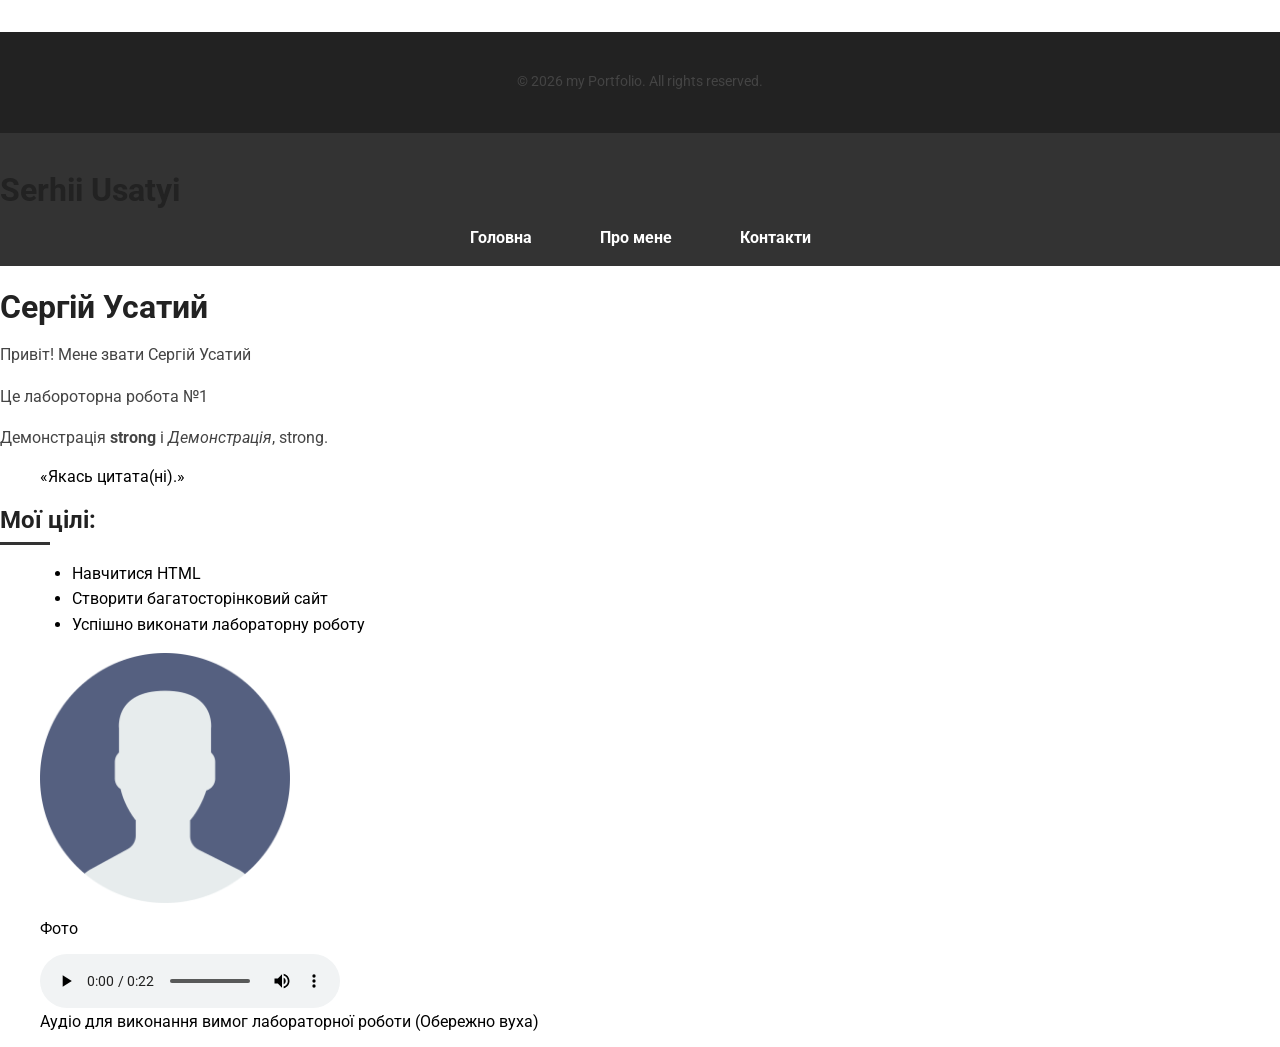
<file: index.html>
<!DOCTYPE html>
<html lang="uk">
<head>
<link rel="preconnect" href="https://fonts.googleapis.com">
<link rel="preconnect" href="https://fonts.gstatic.com" crossorigin>
<link href="https://fonts.googleapis.com/css2?family=Roboto:wght@400;700&display=swap" rel="stylesheet">
<link rel="stylesheet" href="styles.css">
    <meta charset="UTF-8">
    <meta name="viewport" content="width=device-width, initial-scale=1.0">
    <meta name="description" content="Опис сторінки">
    <meta name="author" content="Твоє ім'я">
    <title>Назва сторінки - Портфоліо</title>
</head>
<footer>
    <p>© 2026 my Portfolio. All rights reserved.</p>
</footer>
<body>
<header>
    <h1>Serhii Usatyi</h1>
    <nav>
        <ul>
            <li><a href="index.html">Головна</a></li>
            <li><a href="about.html">Про мене</a></li>
            <li><a href="contacts.html">Контакти</a></li>
        </ul>
    </nav>
</header>
<main>
    <h1>Сергій Усатий</h1>
    <p>Привіт! Мене звати Сергій Усатий</p>
    <p>Це лабороторна робота №1</p>
	<p>Демонстрація <strong> strong</strong> і <em>Демонстрація</em>, strong.</p>
    <blockquote>
        «Якась цитата(ні).»
    </blockquote>
    <h2>Мої цілі:</h2>
    <ul>
        <li>Навчитися HTML</li>
        <li>Створити багатосторінковий сайт</li>
        <li>Успішно виконати лабораторну роботу</li>
    </ul>
    <figure>
        <img src="images/149071.png" alt="зображення" width="250">
        <figcaption>Фото</figcaption>
    </figure>
	<figure>
    <audio controls>
        <source src="audio/portal_radio_song.mp3" type="audio/mpeg">
        Ваш браузер не підтримує аудіо.
    </audio>
    <figcaption>Аудіо для виконання вимог лабораторної роботи (Обережно вуха)</figcaption>
</figure>
</main>
</body>
</html>
</file>
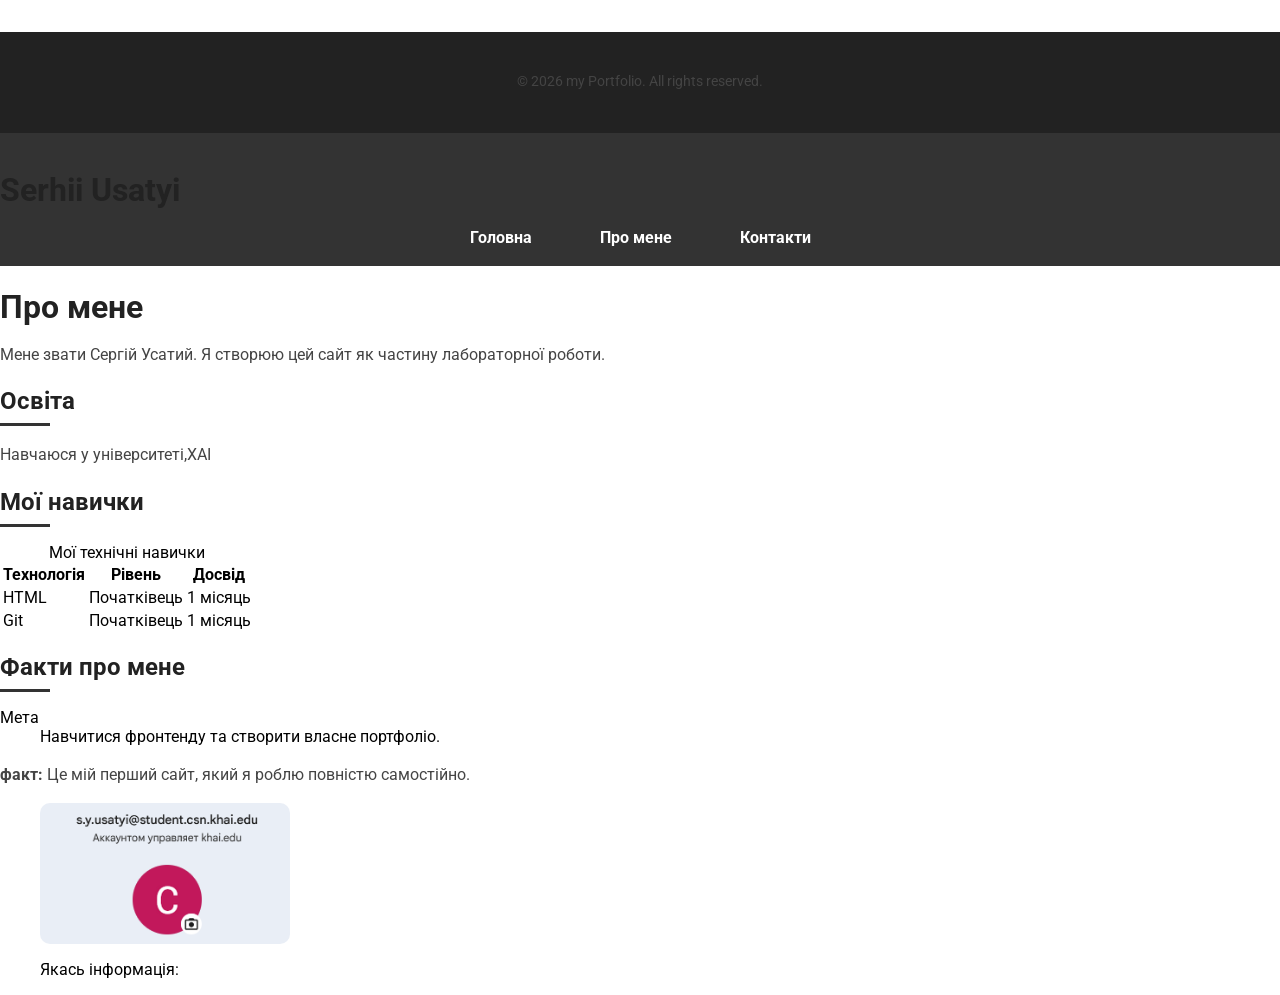
<file: about.html>
<!DOCTYPE html>
<html lang="uk">
<head>
<link rel="preconnect" href="https://fonts.googleapis.com">
<link rel="preconnect" href="https://fonts.gstatic.com" crossorigin>
<link href="https://fonts.googleapis.com/css2?family=Roboto:wght@400;700&display=swap" rel="stylesheet">
<link rel="stylesheet" href="styles.css">
    <meta charset="UTF-8">
    <meta name="viewport" content="width=device-width, initial-scale=1.0">
    <meta name="description" content="Опис сторінки">
    <meta name="author" content="Твоє ім'я">
    <title>Назва сторінки - Портфоліо</title>
</head>
<footer>
    <p>© 2026 my Portfolio. All rights reserved.</p>
</footer>
<body>
<header>
    <h1>Serhii Usatyi</h1>
    <nav>
        <ul>
            <li><a href="index.html">Головна</a></li>
            <li><a href="about.html">Про мене</a></li>
            <li><a href="contacts.html">Контакти</a></li>
        </ul>
    </nav>
</header>
<main>
    <h1>Про мене</h1>

    <p>Мене звати Сергій Усатий. Я створюю цей сайт як частину лабораторної роботи.</p>

    <h2>Освіта</h2>
    <p>Навчаюся у університеті,ХАІ</p>

    <h2>Мої навички</h2>
    <table>
        <caption>Мої технічні навички</caption>
        <thead>
            <tr>
                <th>Технологія</th>
                <th>Рівень</th>
                <th>Досвід</th>
            </tr>
        </thead>
        <tbody>
            <tr>
                <td>HTML</td>
                <td>Початківець</td>
                <td>1 місяць</td>
            </tr>
            <tr>
                <td>Git</td>
                <td>Початківець</td>
                <td>1 місяць</td>
            </tr>
        </tbody>
    </table>
    <h2>Факти про мене</h2>
    <dl>
        <dt>Мета</dt>
        <dd>Навчитися фронтенду та створити власне портфоліо.</dd>
    </dl>

    <aside>
        <p><strong>факт:</strong> Це мій перший сайт, який я роблю повністю самостійно.</p>
    </aside>
	<figure>
    <img src="images/info.png" alt="Друге зображення" width="250">
    <figcaption>Якась інформація:</figcaption>
</figure>
</main>
</body>
</html>
</file>
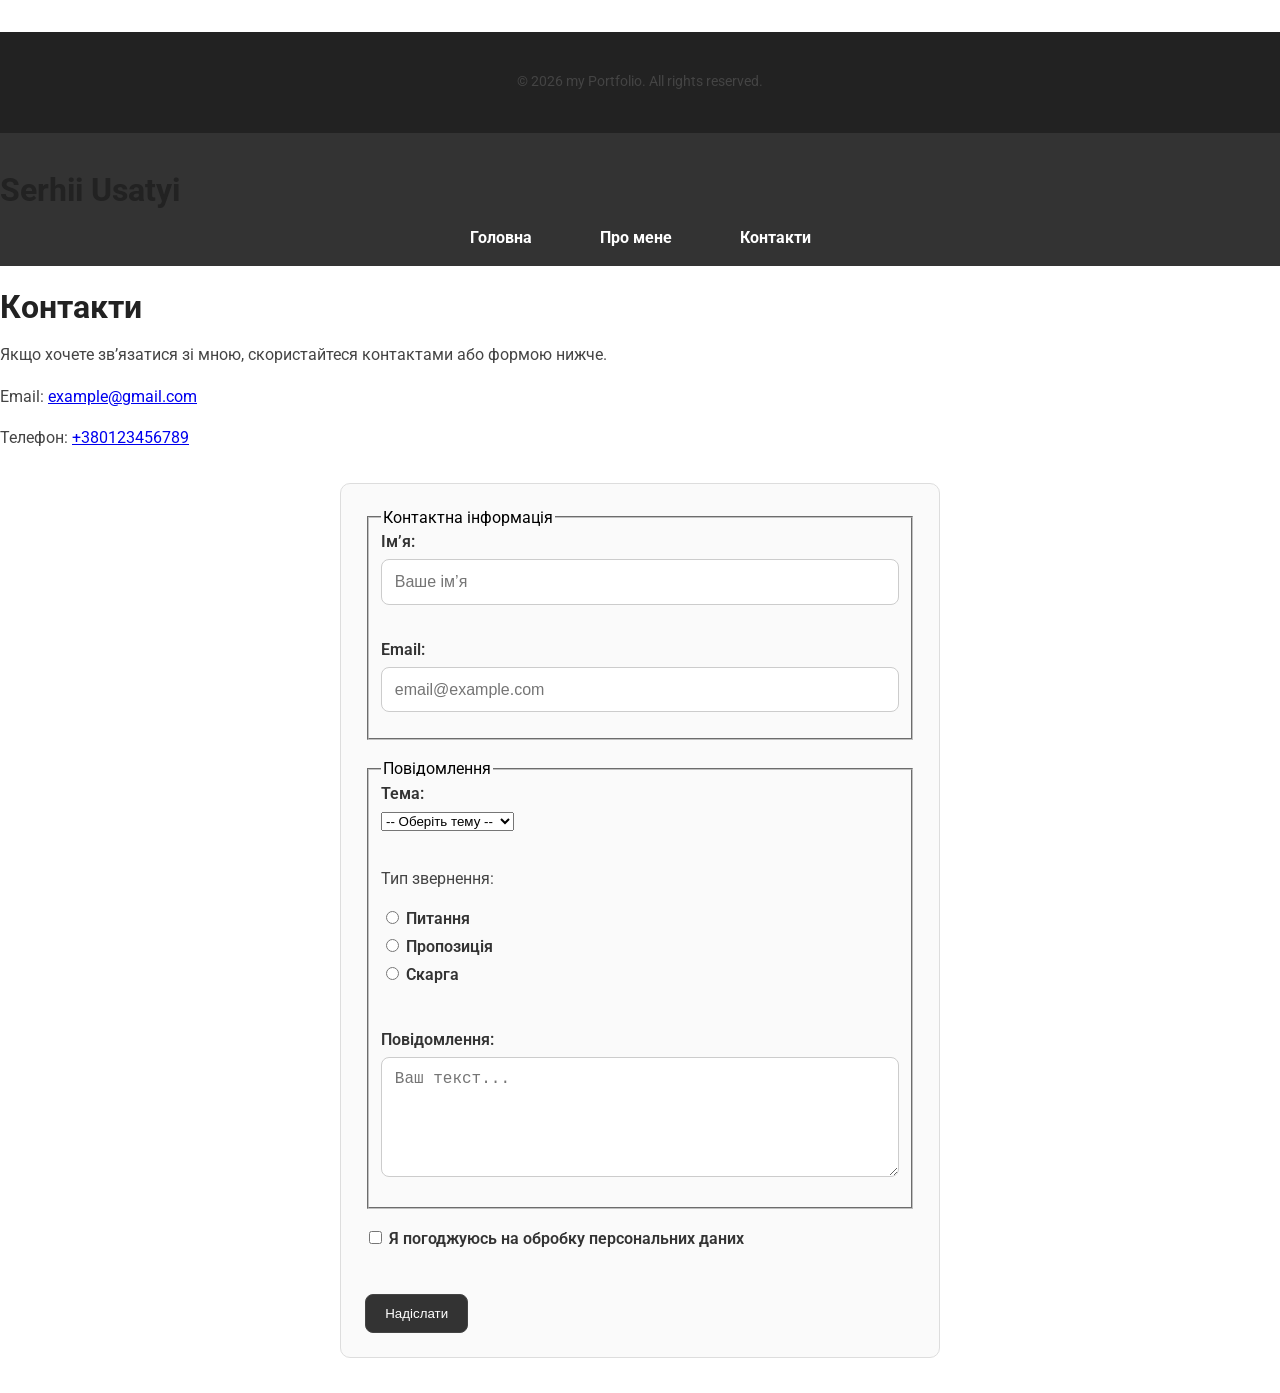
<file: contacts.html>
<!DOCTYPE html>
<html lang="uk">
<head>
<link rel="preconnect" href="https://fonts.googleapis.com">
<link rel="preconnect" href="https://fonts.gstatic.com" crossorigin>
<link href="https://fonts.googleapis.com/css2?family=Roboto:wght@400;700&display=swap" rel="stylesheet">
<link rel="stylesheet" href="styles.css">
    <meta charset="UTF-8">
    <meta name="viewport" content="width=device-width, initial-scale=1.0">
    <meta name="description" content="Опис сторінки">
    <meta name="author" content="Твоє ім'я">
    <title>Назва сторінки - Портфоліо</title>
</head>
<footer>
    <p>© 2026 my Portfolio. All rights reserved.</p>
</footer>
<body>
<header>
    <h1>Serhii Usatyi</h1>
    <nav>
        <ul>
            <li><a href="index.html">Головна</a></li>
            <li><a href="about.html">Про мене</a></li>
            <li><a href="contacts.html">Контакти</a></li>
        </ul>
    </nav>
</header>
    <h1>Контакти</h1>

    <p>Якщо хочете зв’язатися зі мною, скористайтеся контактами або формою нижче.</p>

    <p>Email: <a href="mailto:example@gmail.com">example@gmail.com</a></p>
    <p>Телефон: <a href="tel:+380123456789">+380123456789</a></p>

    <form action="#" method="post">
        <fieldset>
            <legend>Контактна інформація</legend>

            <label for="name">Ім’я:</label>
            <input type="text" id="name" name="name" placeholder="Ваше ім’я" required>

            <br><br>

            <label for="email">Email:</label>
            <input type="email" id="email" name="email" placeholder="email@example.com" required>
        </fieldset>
        <br>
        <fieldset>
            <legend>Повідомлення</legend>

            <label for="subject">Тема:</label>
            <select id="subject" name="subject" required>
                <option value="">-- Оберіть тему --</option>
                <option value="general">Загальне питання</option>
                <option value="cooperation">Співпраця</option>
                <option value="feedback">Відгук</option>
            </select>
            <br><br>
            <p>Тип звернення:</p>

            <label>
                <input type="radio" name="type" value="question" required>
                Питання
            </label>

            <label>
                <input type="radio" name="type" value="suggestion">
                Пропозиція
            </label>

            <label>
                <input type="radio" name="type" value="complaint">
                Скарга
            </label>

            <br><br>

            <label for="message">Повідомлення:</label>
            <textarea id="message" name="message" rows="5" placeholder="Ваш текст..." required></textarea>
        </fieldset>

        <br>

        <label>
            <input type="checkbox" name="consent" required>
            Я погоджуюсь на обробку персональних даних
        </label>

        <br><br>

        <button type="submit">Надіслати</button>
    </form>
</main>
</body>
</html>
</file>
<file: styles.css>
*,
*::before,
*::after {
    box-sizing: border-box;
}

body {
    margin: 0;
    padding: 0;
    font-family: 'Roboto', Arial, sans-serif;
    font-size: 1rem;
}

h1 {
    color: #333;
    margin-bottom: 1rem;
}


.card {
    padding: 1rem;
    border: 1px solid #ccc;
    border-radius: 8px;
}

#hero {
    background-color: hsl(210, 50%, 95%);
    padding: 2rem;
}
nav ul li a {
    color: #222;
}

nav > ul > li {
    display: inline-block;
    margin-right: 1rem;
}
input[type="text"] {
    border: 1px solid #aaa;
    padding: 0.5rem;
}
a:hover {
    color: rgb(0, 120, 255);
}

h2::after {
    content: "";
    display: block;
    width: 50px;
    height: 3px;
    background: #333;
    margin-top: 0.5rem;
}

section {
    margin: 2rem 0;
    padding: 1.5rem;
    border: 1px solid #ddd;
    border-radius: 10px;
    background: #fafafa;
}

.card {
    padding: 1rem;
    border: 1px solid #ccc;
    border-radius: 12px;
    background: white;
    margin-bottom: 1rem;
}

.card img {
    width: 100%;
    border-radius: 8px;
    display: block;
    overflow: hidden;
}

button,
input[type="submit"] {
    padding: 0.7rem 1.2rem;
    border: 1px solid #444;
    border-radius: 8px;
    background: #333;
    color: white;
    cursor: pointer;
}

button:hover,
input[type="submit"]:hover {
    background: #555;
}

button:active,
input[type="submit"]:active {
    background: #222;
}

section {
    margin: 2rem 0;
    padding: 1.5rem;
    border: 1px solid #ddd;
    border-radius: 10px;
    background: #fafafa;
}

.card {
    padding: 1rem;
    border: 1px solid #ccc;
    border-radius: 12px;
    background: white;
    margin-bottom: 1rem;
}

.card img {
    width: 100%;
    border-radius: 8px;
    display: block;
    overflow: hidden;
}

button,
input[type="submit"] {
    padding: 0.7rem 1.2rem;
    border: 1px solid #444;
    border-radius: 8px;
    background: #333;
    color: white;
    cursor: pointer;
}

button:hover,
input[type="submit"]:hover {
    background: #555;
}

button:active,
input[type="submit"]:active {
    background: #222;
}


header {
    background: #333;
    padding: 1rem 0;
}

nav ul {
    list-style: none;
    margin: 0;
    padding: 0;
    text-align: center;
}

nav ul li {
    display: inline-block;
    margin: 0 1rem;
}

nav ul li a {
    color: white;
    text-decoration: none;
    font-weight: 700;
    padding: 0.5rem 1rem;
    border-radius: 6px;
    transition: background 0.3s ease;
}

nav ul li a:hover {
    background: #555;
}


h1, h2, h3 {
    color: #222;
    margin-bottom: 1rem;
    font-weight: 700;
}

p {
    line-height: 1.6;
    margin-bottom: 1rem;
    color: #444;
}

ul, ol {
    margin: 1rem 0 1rem 2rem;
    line-height: 1.6;
}

img {
    max-width: 100%;
    border-radius: 10px;
    display: block;
    margin: 1rem 0;
}

.container {
    width: 90%;
    max-width: 1100px;
    margin: 0 auto;
}

footer {
    background: #222;
    color: #ccc;
    text-align: center;
    padding: 1.5rem 0;
    margin-top: 2rem;
    font-size: 0.9rem;
}

footer a {
    color: #aaa;
    text-decoration: none;
}

footer a:hover {
    color: white;
}

form {
    max-width: 600px;
    margin: 2rem auto;
    padding: 1.5rem;
    background: #fafafa;
    border: 1px solid #ddd;
    border-radius: 10px;
}

label {
    display: block;
    margin-bottom: 0.5rem;
    font-weight: 600;
    color: #333;
}

input[type="text"],
input[type="email"],
textarea {
    width: 100%;
    padding: 0.8rem;
    margin-bottom: 1rem;
    border: 1px solid #ccc;
    border-radius: 8px;
    font-size: 1rem;
    background: white;
    transition: border-color 0.3s ease;
}

input[type="text"]:focus,
input[type="email"]:focus,
textarea:focus {
    border-color: #666;
    outline: none;
}

textarea {
    min-height: 120px;
    resize: vertical;
}

input[type="submit"] {
    background: #333;
    color: white;
    padding: 0.8rem 1.5rem;
    border: none;
    border-radius: 8px;
    cursor: pointer;
    font-size: 1rem;
    font-weight: 600;
    transition: background 0.3s ease;
}

input[type="submit"]:hover {
    background: #555;
}

input[type="submit"]:active {
    background: #222;
}
/* ===== Адаптивність ===== */

@media (max-width: 768px) {

    .container {
        width: 95%;
    }

    nav ul li {
        display: block;
        margin: 0.5rem 0;
    }

    nav ul li a {
        display: block;
        padding: 0.8rem;
    }

    h1 {
        font-size: 1.8rem;
    }

    h2 {
        font-size: 1.4rem;
    }

    .card {
        padding: 0.8rem;
    }

    form {
        padding: 1rem;
    }

    input[type="text"],
    input[type="email"],
    textarea {
        font-size: 0.95rem;
    }

    input[type="submit"] {
        width: 100%;
    }
}
</file>
